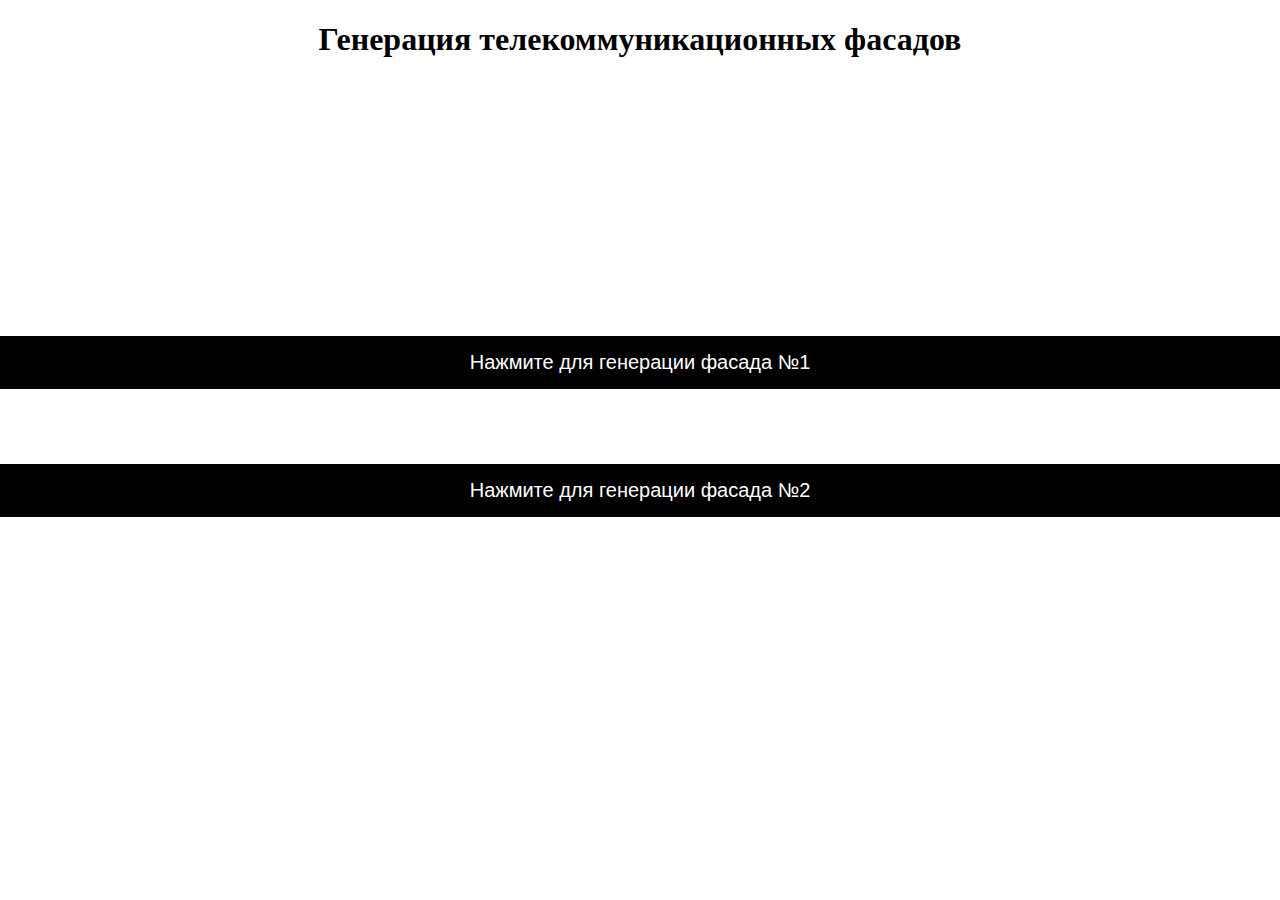
<file: index.html>
<!DOCTYPE html>
<html>
    <head>
        <meta http-equiv="Content-Type" content="text/html; charset=UTF-8">
        <title>План стойки</title>
        <script src="scripts/main.js"></script>
        <link rel="stylesheet" href="css/style.css">
    </head>
    <body>
        <h1>Генерация телекоммуникационных фасадов</h1>
        <button onclick="redirect(1)" class="first">Нажмите для генерации фасада №1</button>
        <button onclick="redirect(2)" class="second">Нажмите для генерации фасада №2</button>
    </body>
</html>
</file>
<file: css/style.css>
body {
    background: #ffffff; /* цвет фона страницы */
}
h1 {
    color:black;
    text-align: center;
}
button.first {
    background-color:black;
    border: none;
    color: white;
    padding: 15px 32px;
    text-align: center;
    font-size: 20px;
    margin: auto;
    position: absolute;
    left:0;
    right:0;
    margin-top: 20%;
}
button.first:hover {
    background-color: rgb(83, 44, 44);
}
button.second {
    background-color:black;
    border: none;
    color: white;
    padding: 15px 32px;
    text-align: center;
    font-size: 20px;
    margin: auto;
    position: absolute;
    left:0;
    right:0;
    margin-top: 30%;
}
button.second:hover {
    background-color: rgb(83, 44, 44);
}
</file>
